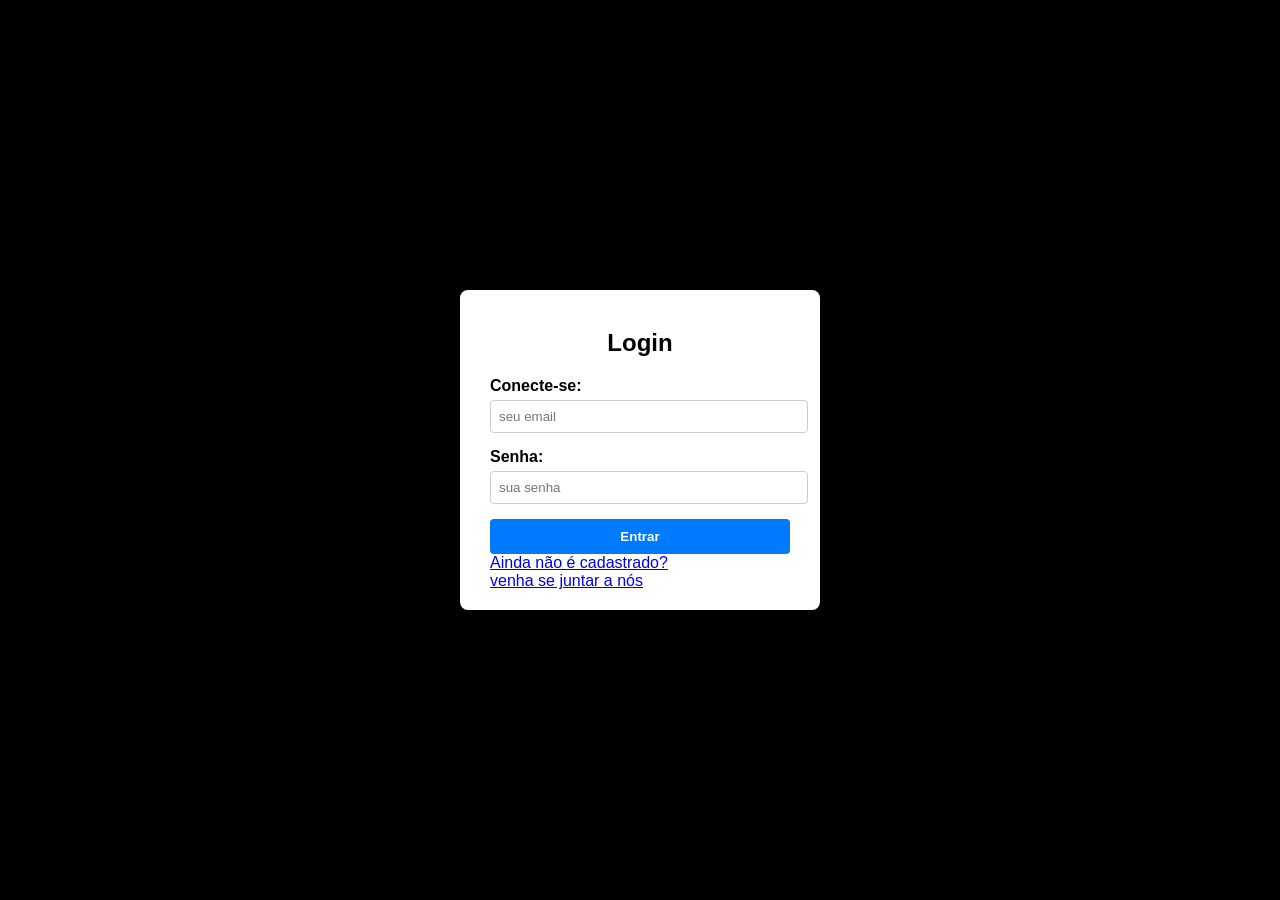
<file: index.html>
<!DOCTYPE html>
<html lang="pt-BR">
<head>
    <meta charset="UTF-8">
    <meta name="viewport" content="width=device-width, initial-scale=1.0">
    <title>Login</title>
    <style>
        body {
            height: 100vh;
            margin: 0;
            font-family: Arial, sans-serif;
            background: black;
        }

        .container-do-formulario {
            display: flex;
            justify-content: center;
            align-items: center;
            height: 100%;
        }

        form {
            background: #fff;
            padding: 20px 30px;
            border-radius: 8px;
            box-shadow: 0 2px 8px rgba(0,0,0,0.1);
            width: 300px;
        }

        h2 {
            text-align: center;
            margin-bottom: 20px;
        }

        label {
            display: block;
            margin-bottom: 5px;
            font-weight: bold;
        }

        input {
            width: 100%;
            padding: 8px;
            margin-bottom: 15px;
            border: 1px solid #ccc;
            border-radius: 4px;
        }

        button {
            width: 100%;
            padding: 10px;
            border: none;
            background: #007bff;
            color: white;
            font-weight: bold;
            border-radius: 4px;
            cursor: pointer;
        }

        button:hover {
            background: #86a0f5;
        }
    </style>
</head>
<body>
    <div class="container-do-formulario">
        <form action="cad.html" method="post">
            <h2>Login</h2>
            <div>
                <label for="email">Conecte-se:</label>
                <input type="email" name="email" id="email" placeholder="seu email">
            </div>    
            <div>
                <label for="senha">Senha:</label>
                <input type="password" name="senha" id="senha" placeholder="sua senha">
            </div>  
            <button type="submit">Entrar</button>
            <br>
            <a href="cad.html">Ainda não é cadastrado? <br> venha se juntar a nós</a>
        </form>
    </div>
</body>
</html>
</file>
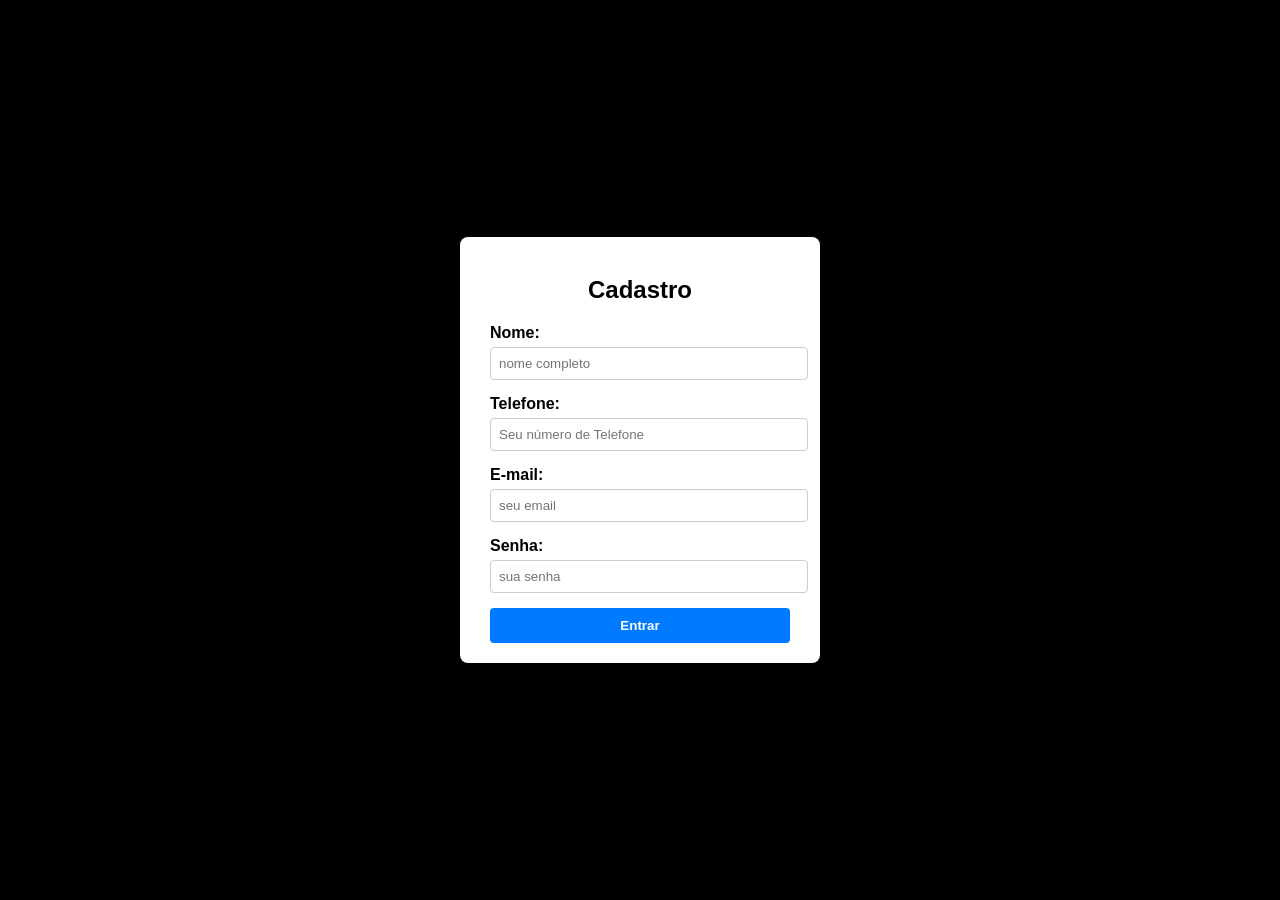
<file: cad.html>
<!DOCTYPE html>
<html lang="pt-BR">
<head>
    <meta charset="UTF-8">
    <meta name="viewport" content="width=device-width, initial-scale=1.0">
    <title>Cadastro</title>
    <style>
        body {
            height: 100vh;
            margin: 0;
            font-family: Arial, sans-serif;
            background: black;
        }

        .container-do-formulario {
            display: flex;
            justify-content: center;
            align-items: center;
            height: 100%;
        }

        form {
            background: #fff;
            padding: 20px 30px;
            border-radius: 8px;
            box-shadow: 0 2px 8px rgba(0,0,0,0.1);
            width: 300px;
        }

        h2 {
            text-align: center;
            margin-bottom: 20px;
        }

        label {
            display: block;
            margin-bottom: 5px;
            font-weight: bold;
        }

        input {
            width: 100%;
            padding: 8px;
            margin-bottom: 15px;
            border: 1px solid #ccc;
            border-radius: 4px;
        }

        button {
            width: 100%;
            padding: 10px;
            border: none;
            background: #007bff;
            color: white;
            font-weight: bold;
            border-radius: 4px;
            cursor: pointer;
        }

        button:hover {
            background: #86a0f5;
        }
    </style>
</head>
<body>
    <div class="container-do-formulario">
        <form action="adm.html" method="post">
            <h2>Cadastro</h2>
            <div>
                <label for="name">Nome:</label>
                <input type="name" name="name" id="name" placeholder="nome completo">
            </div>  
            <div>
                <Label for="text">Telefone:</Label>
                <input type="text" pattern="[0-9-]*" placeholder="Seu número de Telefone">
            </div>
            <div>
                <label for="email">E-mail:</label>
                <input type="email" name="email" id="email" placeholder="seu email">
            </div>    
            <div>
                <label for="senha">Senha:</label>
                <input type="password" name="senha" id="senha" placeholder="sua senha">
            </div>  
            <button type="submit">Entrar</button>
        </form>
    </div>
</body>
</html>
</file>
